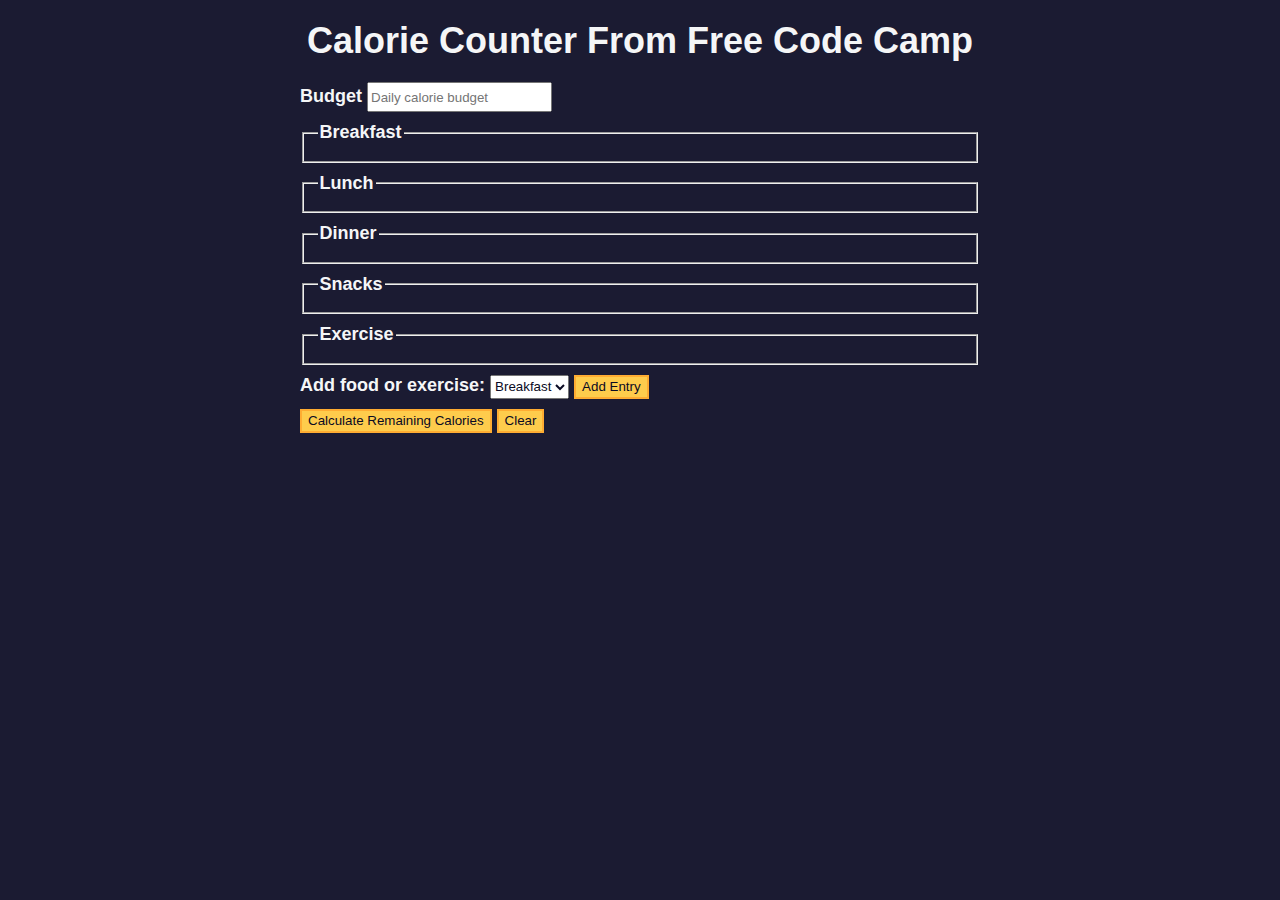
<file: caloriecounter.html>
<!DOCTYPE html>
<html lang="en">
  <head>
    <meta charset="utf-8" />
    <meta name="viewport" content="width=device-width, initial-scale=1.0" />
    <link rel="stylesheet" href="./css/stylescc.css" />
    <title>Calorie Counter From Free Code Camp</title>
  </head>
  <body>
    <main>
      <h1>Calorie Counter From Free Code Camp</h1>
      <div class="container">
        <form id="calorie-counter">
          <label for="budget">Budget</label>
          <input
            type="number"
            min="0"
            id="budget"
            placeholder="Daily calorie budget"
            required
          />
          <fieldset id="breakfast">
            <legend>Breakfast</legend>
            <div class="input-container"></div>
          </fieldset>
          <fieldset id="lunch">
            <legend>Lunch</legend>
            <div class="input-container"></div>
          </fieldset>
          <fieldset id="dinner">
            <legend>Dinner</legend>
            <div class="input-container"></div>
          </fieldset>
          <fieldset id="snacks">
            <legend>Snacks</legend>
            <div class="input-container"></div>
          </fieldset>
          <fieldset id="exercise">
            <legend>Exercise</legend>
            <div class="input-container"></div>
          </fieldset>
          <div class="controls">
            <span>
              <label for="entry-dropdown">Add food or exercise:</label>
              <select id="entry-dropdown" name="options">
                <option value="breakfast" selected>Breakfast</option>
                <option value="lunch">Lunch</option>
                <option value="dinner">Dinner</option>
                <option value="snacks">Snacks</option>
                <option value="exercise">Exercise</option>
              </select>
              <button type="button" id="add-entry">Add Entry</button>
            </span>
          </div>
          <div>
            <button type="submit">
              Calculate Remaining Calories
            </button>
            <button type="button" id="clear">Clear</button>
          </div>
        </form>
        <div id="output" class="output hide"></div>
      </div>
    </main>
    <script src="./js/scriptCC.js"></script>
  </body>
</html>
</file>
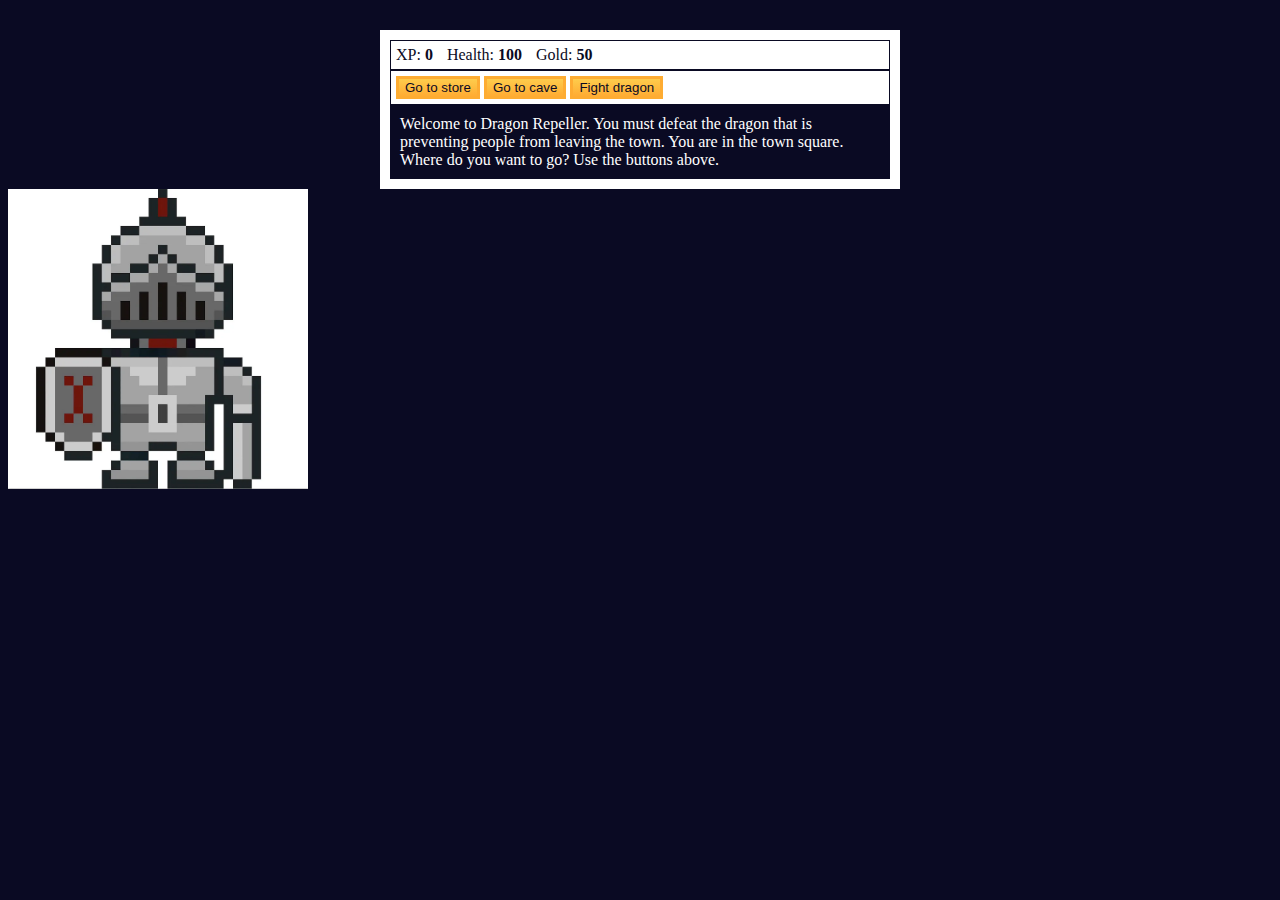
<file: game.html>
<!DOCTYPE html>
<html lang="en">
  <head>
    <meta charset="UTF-8">
    <meta name="viewport" content="width=device-width, initial-scale=1.0">
    <meta http-equiv="X-UA-Compatible" content="ie=edge">
    <title>Role-Playing Game from FreeCodeCamp</title>
    <link rel="stylesheet" href="css/styles.css">
  </head>
  <body>
    <div id="game">
      <div id="stats">
        <span class="stat">XP: <strong><span id="xpText">0</span></strong></span>
        <span class="stat">Health: <strong><span id="healthText">100</span></strong></span>
        <span class="stat">Gold: <strong><span id="goldText">50</span></strong></span>
      </div>
      <div id="controls">
        <button id="button1">Go to store</button>
        <button id="button2">Go to cave</button>
        <button id="button3">Fight dragon</button>
      </div>
      <div id="monsterStats">
        <span class="stat">Monster Name: <strong><span id="monsterName"></span></strong></span>
        <span class="stat">Health: <strong><span id="monsterHealth"></span></strong></span>
      </div>
      <div id="text">
        Welcome to Dragon Repeller. You must defeat the dragon that is preventing people from leaving the town. You are in the town square. Where do you want to go? Use the buttons above.
      </div>
    </div>
    <img id="knight" src="images/Pixel-Art-Knight-2.webp">
    <script src="js/script.js"></script>
  </body>
    
 
</html>
</file>
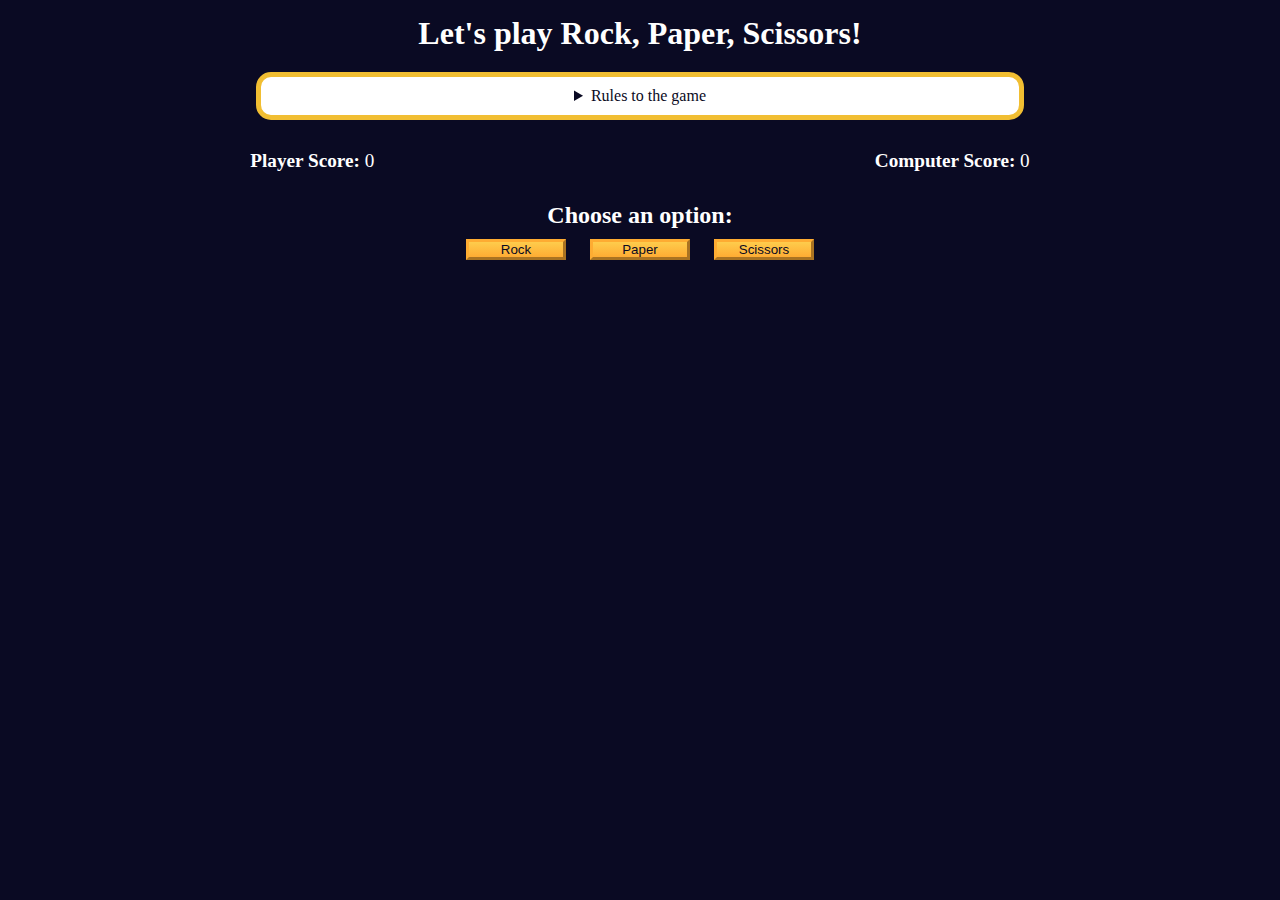
<file: RPC.html>
<!DOCTYPE html>
<html lang="en">
  <head>
    <meta charset="UTF-8" />
    <meta name="viewport" content="width=device-width, initial-scale=1.0" />
    <title>Rock, Paper, Scissors game</title>
    <link rel="stylesheet" href="./css/stylesRPC.css" />
  </head>
  <body>
    <h1>Let's play Rock, Paper, Scissors!</h1>
    <main>
      <details class="rules-container">
        <summary>Rules to the game</summary>

        <p>You will be playing against the computer.</p>
        <p>You can choose between Rock, Paper, and Scissors.</p>
        <p>The first one to three points wins.</p>

        <p>Here are the rules to getting a point in the game:</p>
        <ul>
          <li>Rock beats Scissors</li>
          <li>Scissors beats Paper</li>
          <li>Paper beats Rock</li>
        </ul>
        <p>
          If the player and computer choose the same option (Ex. Paper and
          Paper), then no one gets the point.
        </p>
      </details>

      <div class="score-container">
        <strong
          >Player Score: <span class="score" id="player-score">0</span></strong
        >
        <strong
          >Computer Score:
          <span class="score" id="computer-score">0</span></strong
        >
      </div>

      <section class="options-container">
        <h2>Choose an option:</h2>
        <div class="btn-container">
          <button id="rock-btn" class="btn">Rock</button>
          <button id="paper-btn" class="btn">Paper</button>
          <button id="scissors-btn" class="btn">Scissors</button>
        </div>
      </section>

      <div class="results-container">
        <p id="results-msg"></p>
        <p id="winner-msg"></p>
        <button class="btn" id="reset-game-btn">Play again?</button>
      </div>
    </main>
    <script src="./js/scriptRPC.js"></script>
  </body>
</html>
</file>
<file: css/stylescc.css>
:root {
    --light-grey: #f5f6f7;
    --dark-blue: #0a0a23;
    --fcc-blue: #1b1b32;
    --light-yellow: #fecc4c;
    --dark-yellow: #feac32;
    --light-pink: #ffadad;
    --dark-red: #850000;
    --light-green: #acd157;
  }
  
  body {
    font-family: "Lato", Helvetica, Arial, sans-serif;
    font-size: 18px;
    background-color: var(--fcc-blue);
    color: var(--light-grey);
  }
  
  h1 {
    text-align: center;
  }
  
  .container {
    width: 90%;
    max-width: 680px;
  }
  
  h1,
  .container,
  .output {
    margin: 20px auto;
  }
  
  label,
  legend {
    font-weight: bold;
  }
  
  .input-container {
    display: flex;
    flex-direction: column;
  }
  
  button {
    cursor: pointer;
    text-decoration: none;
    background-color: var(--light-yellow);
    border: 2px solid var(--dark-yellow);
  }
  
  button,
  input,
  select {
    min-height: 24px;
    color: var(--dark-blue);
  }
  
  fieldset,
  label,
  button,
  input,
  select {
    margin-bottom: 10px;
  }
  
  .output {
    border: 2px solid var(--light-grey);
    padding: 10px;
    text-align: center;
  }
  
  .hide {
    display: none;
  }
  
  .output span {
    font-weight: bold;
    font-size: 1.2em;
  }
  
  .surplus {
    color: var(--light-pink);
  }
  
  .deficit {
    color: var(--light-green);
  }
</file>
<file: css/styles.css>
body {
    background-color: #0a0a23;
  }
  
  #text {
    background-color: #0a0a23;
    color: #ffffff;
    padding: 10px;
  }
  
  #game {
    max-width: 500px;
    max-height: 400px;
    background-color: #ffffff;
    color: #ffffff;
    margin: 30px auto 0px;
    padding: 10px;
  }
  
  #controls,
  #stats {
    border: 1px solid #0a0a23;
    padding: 5px;
    color: #0a0a23;
  }
  
  #monsterStats {
    display: none;
    border: 1px solid #0a0a23;
    padding: 5px;
    color: #ffffff;
    background-color: #c70d0d;
  }
  
  .stat {
    padding-right: 10px;
  }

  #knight {
    width: 300px;
  }
  
  button {
    cursor: pointer;
    color: #0a0a23;
    background-color: #feac32;
    background-image: linear-gradient(#fecc4c, #ffac33);
    border: 3px solid #feac32;
  }
</file>
<file: css/stylesRPC.css>
*,
*::before,
*::after {
  margin: 0;
  padding: 0;
  box-sizing: border-box;
}

:root {
  --very-dark-blue: #0a0a23;
  --white: #ffffff;
  --yellow: #f1be32;
  --golden-yellow: #feac32;
}

body {
  background-color: var(--very-dark-blue);
  text-align: center;
  color: var(--white);
}

h1 {
  margin: 15px 0 20px;
}

.btn {
  cursor: pointer;
  width: 100px;
  margin: 10px;
  color: var(--very-dark-blue);
  background-color: var(--golden-yellow);
  background-image: linear-gradient(#fecc4c, #ffac33);
  border-color: var(--golden-yellow);
  border-width: 3px;
}

.btn:hover {
  background-image: linear-gradient(#ffcc4c, #f89808);
}

.rules-container {
  padding: 10px 0;
  margin: auto;
  border-radius: 15px;
  border: 5px solid var(--yellow);
  background-color: var(--white);
  color: var(--very-dark-blue);
}

.rules-container ul {
  list-style-type: none;
}

.rules-container p {
  margin: 10px 0;
}

@media (min-width: 760px) {
  .rules-container {
    width: 60%;
  }
}

.score-container {
  display: flex;
  justify-content: space-around;
  margin: 30px 0;
  font-size: 1.2rem;
}

.score {
  font-weight: 500;
}

.results-container {
  font-size: 1.3rem;
  margin: 15px 0;
}

#winner-msg {
  margin-top: 25px;
}

#reset-game-btn {
  display: none;
  margin: 20px auto;
}
</file>
